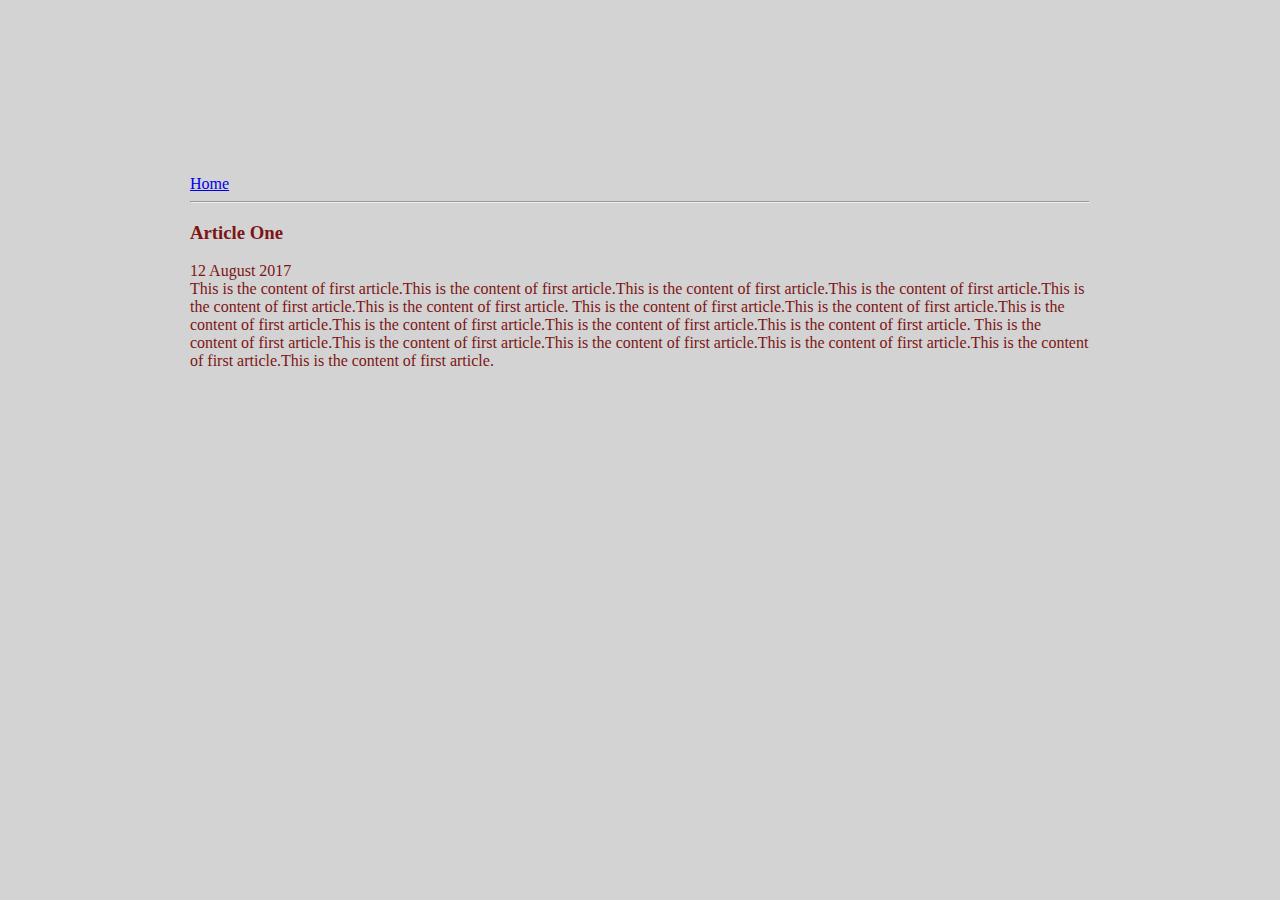
<file: ui/article-one.html>
<html>
    <head>
        <title>
            Article one - Radhika Raghavan
        </title>
        <link href="/ui/style.css" rel="stylesheet" />
    </head>
    <body>
        <div class="container">
                <div>
                    <a href="/">Home </a>
                </div>
                <hr/>
                <h3>
                    Article One
                </h3>
                <div>
                    12 August 2017
                </div>
                <div>
                    <p1>
                        This is the content of first article.This is the content of first article.This is the content of first article.This is the content of first article.This is the content of first article.This is the content of first article.
                    </p1>
                    <p2>
                        This is the content of first article.This is the content of first article.This is the content of first article.This is the content of first article.This is the content of first article.This is the content of first article.
                    </p2>
                    <p3>
                        This is the content of first article.This is the content of first article.This is the content of first article.This is the content of first article.This is the content of first article.This is the content of first article.
                    </p3>
                </div>
        </div>
    </body>
</html>
</file>
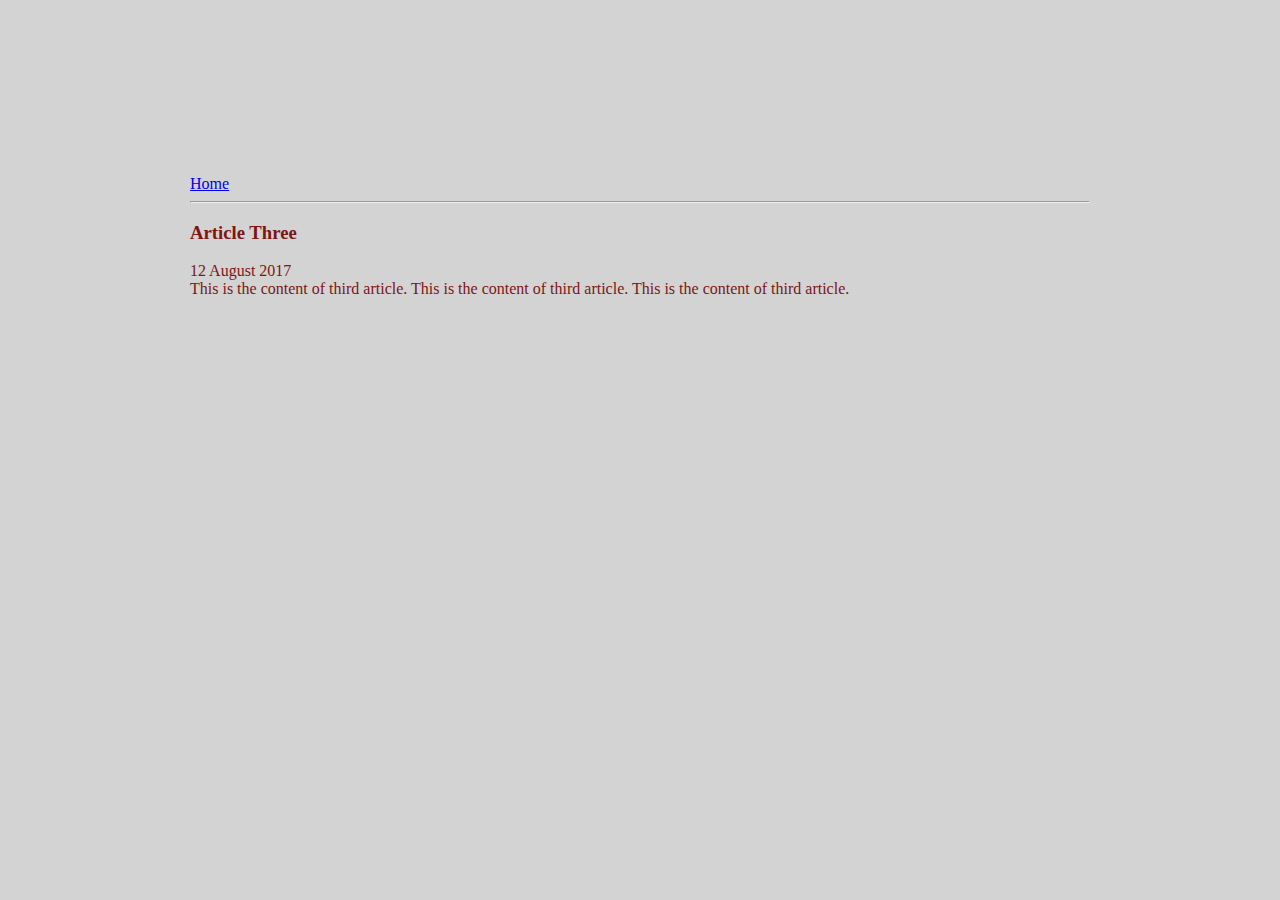
<file: ui/article-three.html>
<html>
    <head>
        <title>
            Article three - Radhika Raghavan
        </title>
        <link href="/ui/style.css" rel="stylesheet" />
    </head>
    <body>
        <div class="container">
                <div>
                    <a href="/">Home </a>
                </div>
                <hr/>
                <h3>
                    Article Three
                </h3>
                <div>
                    12 August 2017
                </div>
                <div>
                    <p1>
                        This is the content of third article.
                    </p1>
                    <p2>
                        This is the content of third article.
                    </p2>
                    <p3>
                        This is the content of third article.
                    </p3>
                </div>
        </div>
    </body>
</html>
</file>
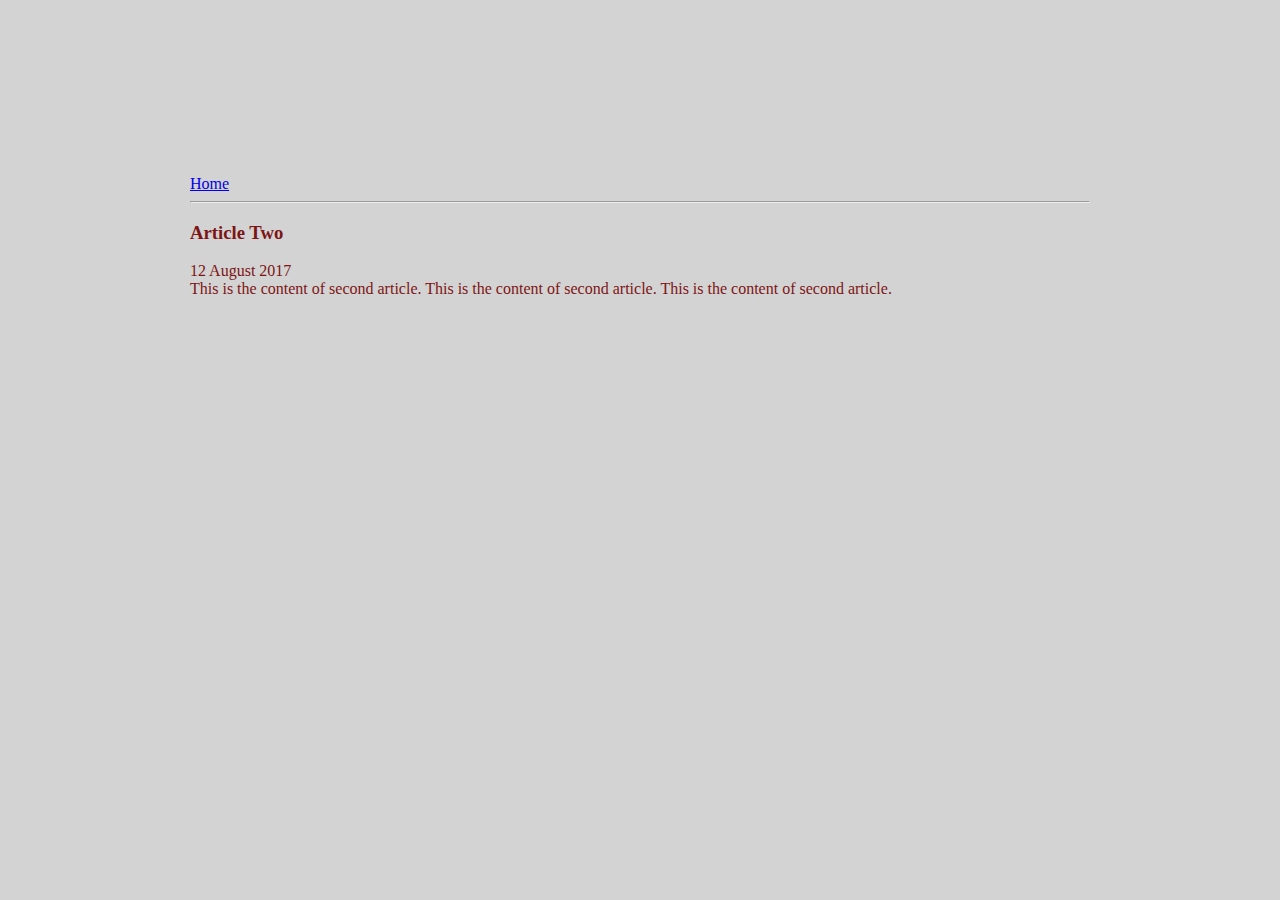
<file: ui/article-two.html>
<html>
    <head>
        <title>
            Article two - Radhika Raghavan
        </title>
        <link href="/ui/style.css" rel="stylesheet" />
    </head>
    <body>
        <div class="container">
                <div>
                    <a href="/">Home </a>
                </div>
                <hr/>
                <h3>
                    Article Two
                </h3>
                <div>
                    12 August 2017
                </div>
                <div>
                    <p1>
                        This is the content of second article.
                    </p1>
                    <p2>
                        This is the content of second article.
                    </p2>
                    <p3>
                        This is the content of second article.
                    </p3>
                </div>
        </div>
    </body>
</html>
</file>
<file: ui/style.css>
body {
    font-family: sans-serif;
    background-color: lightgrey;
    margin-top: 75px;
}

.center {
    text-align: center;
}

.text-big {
    font-size: 300%;
}

.bold {
    font-weight: bold;
}

.img-medium {
    height: 200px;
}
.container{
                max-width: 900px;
                margin: auto;
                font-family: cursive;
                color: #7d1515;
                padding-top: 100px;
                padding-left: 20px;
                padding-right: 20px;
            }
</file>
